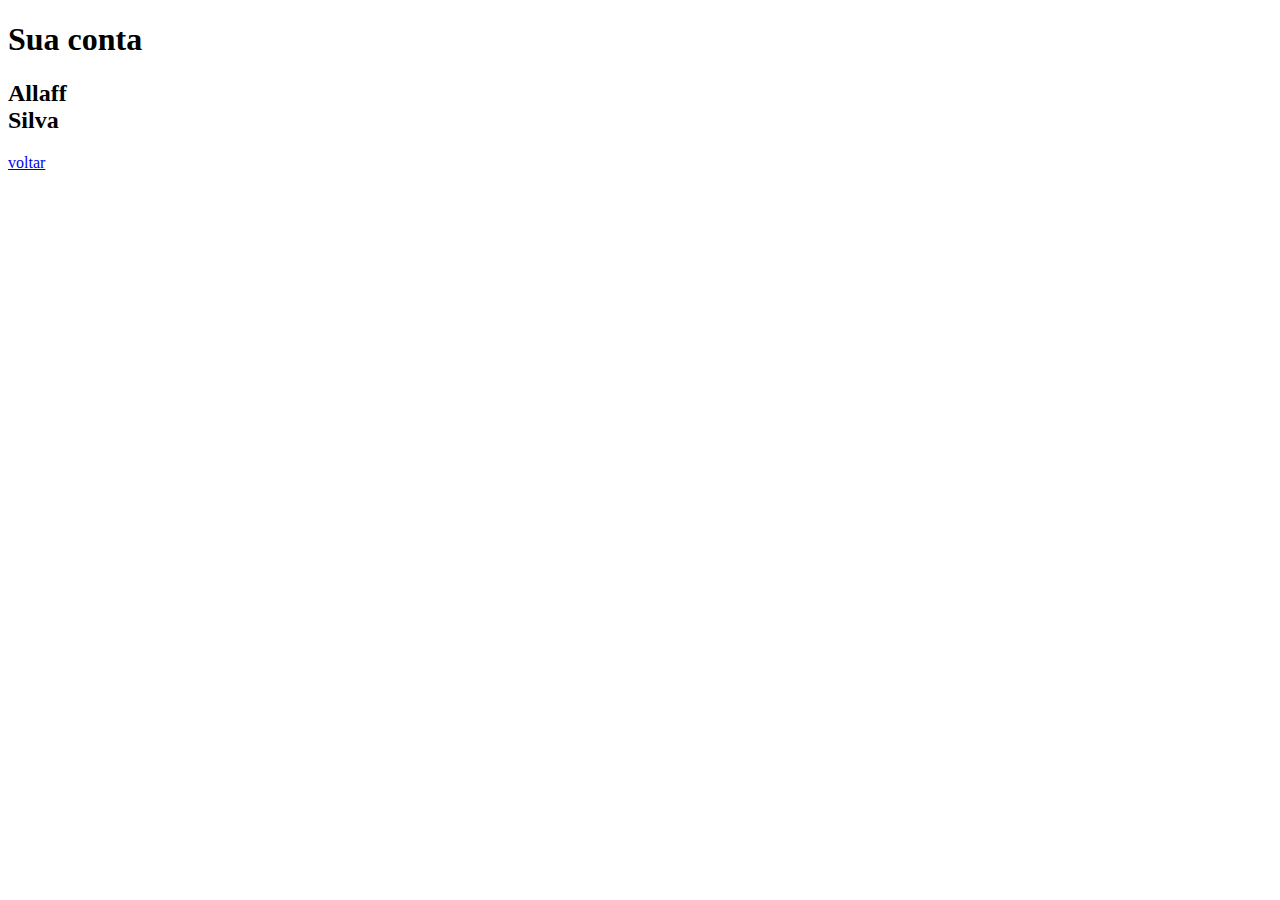
<file: siteTeste.html>
<!DOCTYPE html>
<html lang="en">
<head>
    <meta charset="UTF-8">
    <meta http-equiv="X-UA-Compatible" content="IE=edge">
    <meta name="viewport" content="width=device-width, initial-scale=1.0">
    <title>Conta</title>

    <style type="text/css">
        body{
            background-attachment: fixed;
            background-image: url(https://pixabay.com/get/gdd465110311760ecae68b8ab278745bba3f705ac6e8baa5c0ca335b79ad74e7f650124d02f4131ab10a0302dfa04d30e41b07ff8bd0c0b1722f887efbd001f0b_1920.png);
            background-repeat: no-repeat;

        }
    </style>
</head>
<body>
    <div>
        <h1>
            Sua conta
        </h1>
        <h2>
            Allaff 
            <br>
            Silva
        </h2>
    </div>
    <div>
        <a href="index.html"> voltar </a>
    </div>
</body>
</html>
</file>
